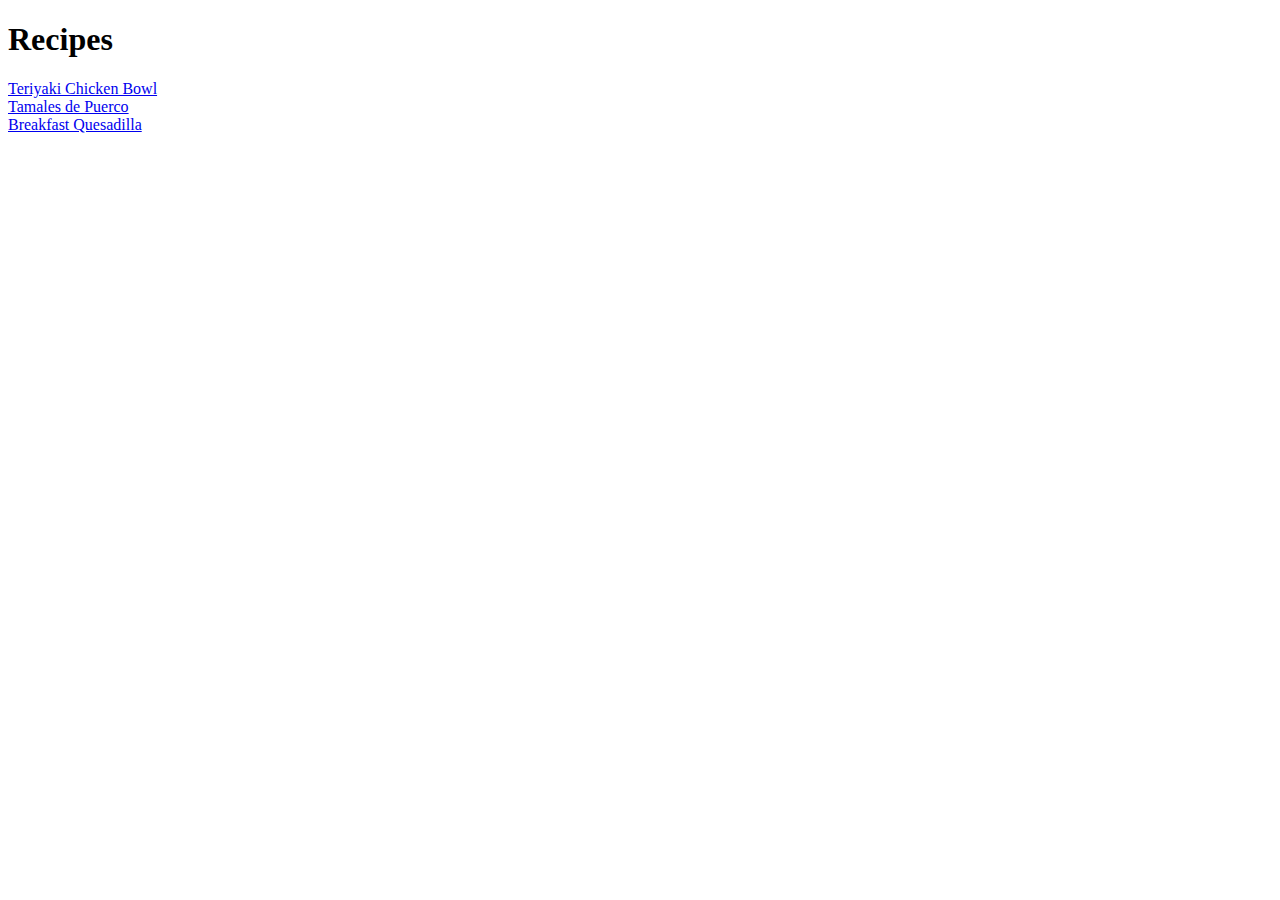
<file: index.html>
<!DOCTYPE html>
<html lang="en">
<head>
    <meta charset="UTF-8">
    <meta name="viewport" content="width=device-width, initial-scale=1.0">
    <title>Recipes</title>
</head>
<body>
    <h1>Recipes</h1>
    <a href="recipes/chickenBowl.html" target="_blank">Teriyaki Chicken Bowl</a>
    <br>
    <a href="recipes/tamales.html" target="_blank">Tamales de Puerco</a>
    <br>
    <a href="recipes/quesadillas.html" target="_blank">Breakfast Quesadilla</a>
</body>
</html>
</file>
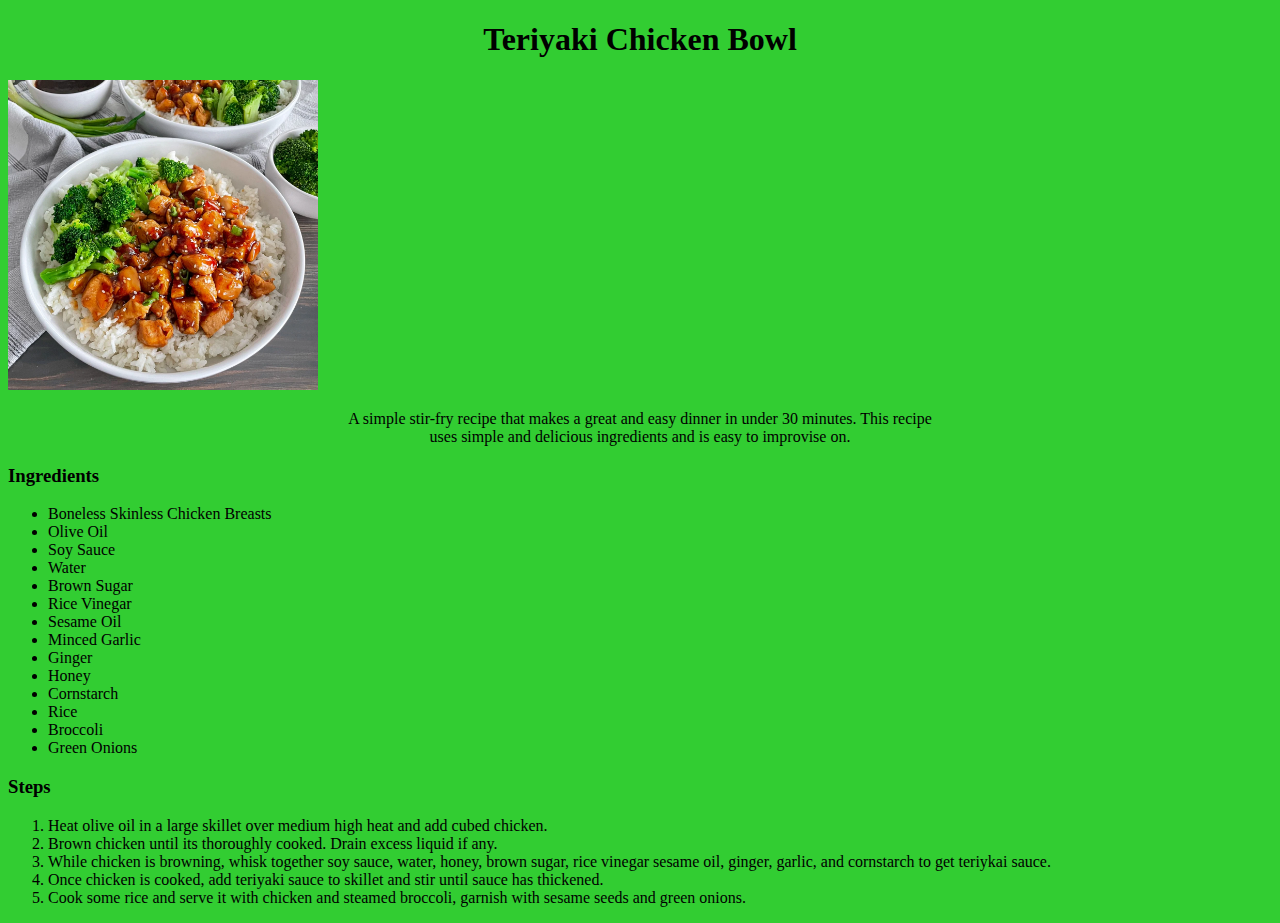
<file: recipes/chickenBowl.html>
<!DOCTYPE html>
<html lang="en">
<head>
    <meta charset="UTF-8">
    <meta name="viewport" content="width=device-width, initial-scale=1.0">
    <title>Teriyaki Chicken Bowl</title>
    <link rel="stylesheet" href="../styleSheets/bowl.css">
</head>
<body>
    <h1 class="main">Teriyaki Chicken Bowl</h1>
    <img src="../pics/teriyaki.webp" alt="Teriyaki Chicken Bowl" height="310" width="310">
    <p class="main">A simple stir-fry recipe that makes a great and easy dinner in under 30 minutes. This recipe <br>
    uses simple and delicious ingredients and is easy to improvise on.</p>
    <h3>Ingredients</h3>
    <ul>
        <li>Boneless Skinless Chicken Breasts</li>
        <li>Olive Oil</li>
        <li>Soy Sauce</li>
        <li>Water</li>
        <li>Brown Sugar</li>
        <li>Rice Vinegar</li>
        <li>Sesame Oil</li>
        <li>Minced Garlic</li>
        <li>Ginger</li>
        <li>Honey</li>
        <li>Cornstarch</li>
        <li>Rice</li>
        <li>Broccoli</li>
        <li>Green Onions</li>
    </ul>
    <h3>Steps</h3>
    <ol>
        <li>Heat olive oil in a large skillet over medium high heat and add cubed chicken.</li>
        <li>Brown chicken until its thoroughly cooked. Drain excess liquid if any.</li>
        <li>While chicken is browning, whisk together soy sauce, water, honey, brown sugar, rice vinegar
            sesame oil, ginger, garlic, and cornstarch to get teriykai sauce.</li>
        <li>Once chicken is cooked, add teriyaki sauce to skillet and stir until sauce has thickened.</li>
        <li>Cook some rice and serve it with chicken and steamed broccoli, garnish with sesame seeds and green onions.</li>
    </ol>
</body>
</html>
</file>
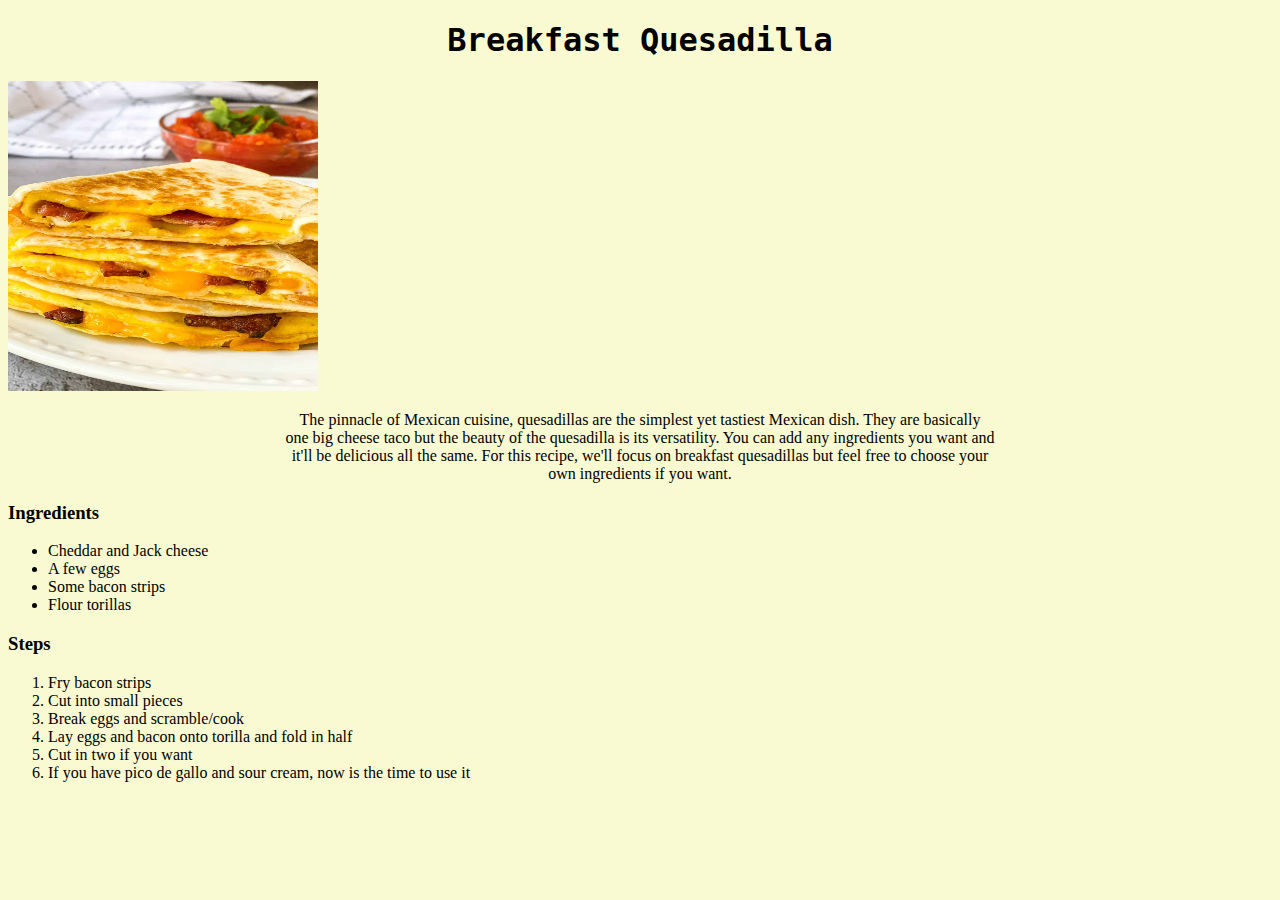
<file: recipes/quesadillas.html>
<!DOCTYPE html>
<html lang="en">
<head>
    <meta charset="UTF-8">
    <meta name="viewport" content="width=device-width, initial-scale=1.0">
    <title>Quesadillas</title>
    <link rel="stylesheet" href="../styleSheets/cheese.css">
</head>
<body>
    <h1 class="main"> Breakfast Quesadilla</h1>
    <img src="../pics/cheesy.jpg" alt="Quesadillas" height="310" width="310">
    <p class="main">The pinnacle of Mexican cuisine, quesadillas are the simplest yet tastiest Mexican dish. They are basically <br>
    one big cheese taco but the beauty of the quesadilla is its versatility. You can add any ingredients you want and <br>
    it'll be delicious all the same. For this recipe, we'll focus on breakfast quesadillas but feel free to choose your <br>
    own ingredients if you want.
    </p>
    <h3>Ingredients</h3>
    <ul>
        <li>Cheddar and Jack cheese</li>
        <li>A few eggs</li>
        <li>Some bacon strips</li>
        <li>Flour torillas</li>
    </ul>
    <h3>Steps</h3>
    <ol>
        <li>Fry bacon strips</li>
        <li>Cut into small pieces</li>
        <li>Break eggs and scramble/cook</li>
        <li>Lay eggs and bacon onto torilla and fold in half</li>
        <li>Cut in two if you want</li>
        <li>If you have pico de gallo and sour cream, now is the time to use it</li>
    </ol>
</body>
</html>
</file>
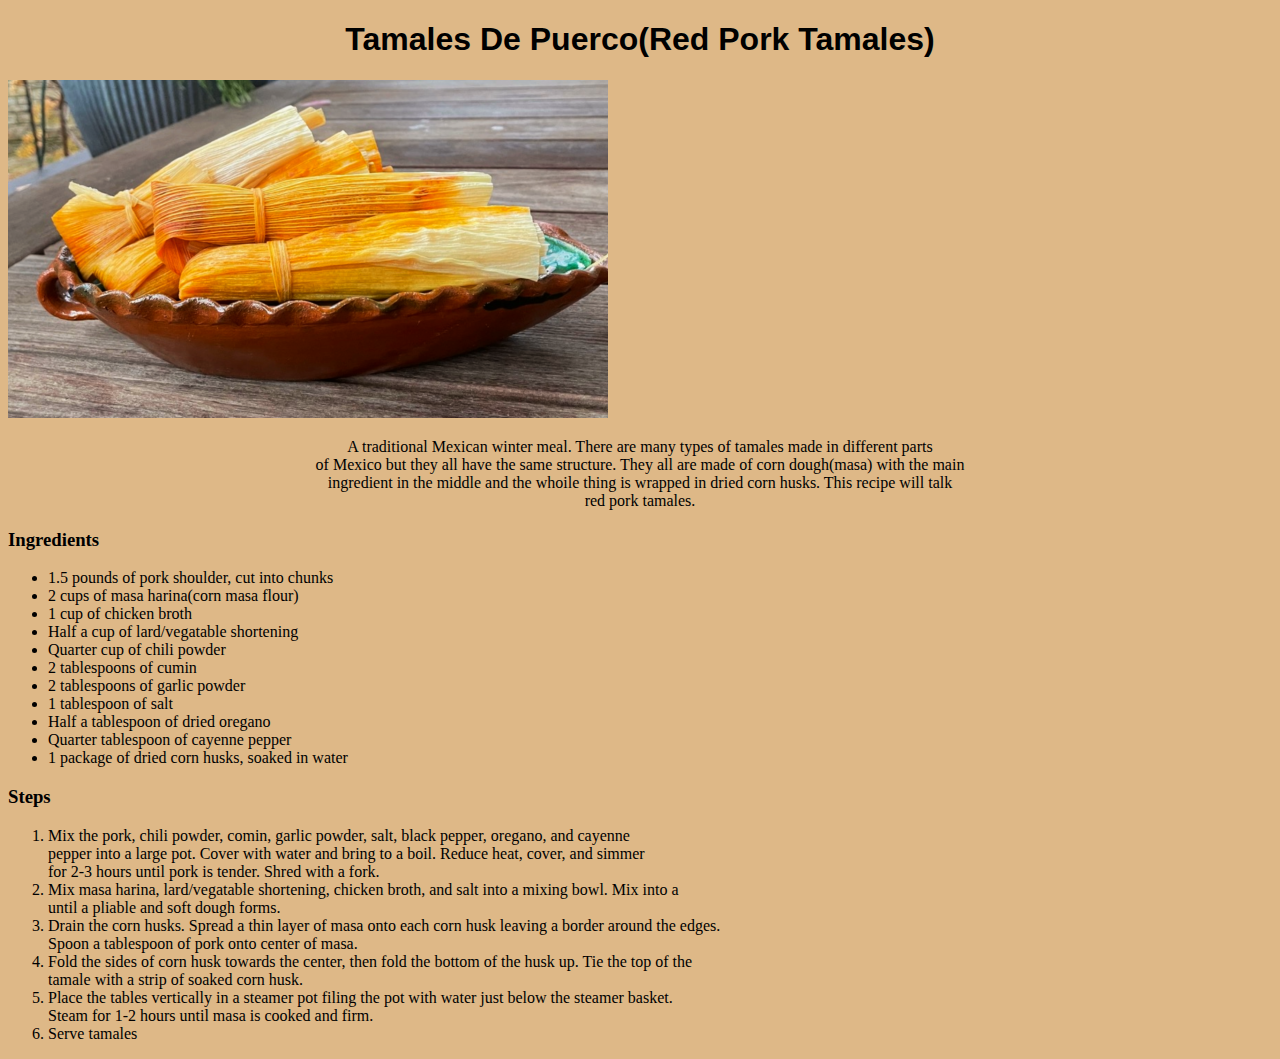
<file: recipes/tamales.html>
<!DOCTYPE html>
<html lang="en">
<head>
    <meta charset="UTF-8">
    <meta name="viewport" content="width=device-width, initial-scale=1.0">
    <title>Tamamles</title>
    <link rel="stylesheet" href="../styleSheets/tamal.css">
</head>
<body>
    <h1 class="main">Tamales De Puerco(Red Pork Tamales)</h1>
    <img src="../pics/tamal.png" alt="Tamales">
    <p class="main">A traditional Mexican winter meal. There are many types of tamales made in different parts <br>
    of Mexico but they all have the same structure. They all are made of corn dough(masa) with the main <br>
    ingredient in the middle and the whoile thing is wrapped in dried corn husks. This recipe will talk <br>
    red pork tamales.</p>
    <h3>Ingredients</h3>
    <ul>
        <li>1.5 pounds of pork shoulder, cut into chunks</li>
        <li>2 cups of masa harina(corn masa flour)</li>
        <li>1 cup of chicken broth</li>
        <li>Half a cup of lard/vegatable shortening</li>
        <li>Quarter cup of chili powder</li>
        <li>2 tablespoons of cumin</li>
        <li>2 tablespoons of garlic powder</li>
        <li>1 tablespoon of salt</li>
        <li>Half a tablespoon of dried oregano</li>
        <li>Quarter tablespoon of cayenne pepper</li>
        <li>1 package of dried corn husks, soaked in water</li>
    </ul>
    <h3>Steps</h3>
    <ol>
        <li>Mix the pork, chili powder, comin, garlic powder, salt, black pepper, oregano, and cayenne
            <br>pepper into a large pot. Cover with water and bring to a boil. Reduce heat, cover, and simmer
            <br> for 2-3 hours until pork is tender. Shred with a fork. 
        </li>
        <li>Mix masa harina, lard/vegatable shortening, chicken broth, and salt into a mixing bowl. Mix into a 
            <br>until a pliable  and soft dough forms. 
        </li>
        <li>Drain the corn husks. Spread a thin layer of masa onto each corn husk leaving a border around the edges.
            <br>Spoon a tablespoon of pork onto center of masa.
        </li>
        <li>Fold the sides of corn husk towards the center, then fold the bottom of the husk up. Tie the top of the 
            <br>tamale with a strip of soaked corn husk. 
        </li>
        <li>Place the tables vertically in a steamer pot filing the pot with water just below the steamer basket. 
            <br>Steam for 1-2 hours until masa is cooked and firm. 
        </li>
        <li>Serve tamales</li>
    </ol>
</body>
</html>
</file>
<file: styleSheets/cheese.css>
body{
    background-color: lightgoldenrodyellow;
}
.main {
    text-align: center;
}
h1 {
    font-family: "lucida console", monospace;
}
</file>
<file: styleSheets/tamal.css>
body{
    background-color: burlywood;
}
.main {
    text-align: center;
}
h1 {
    font-family: Helvetica, sans-serif;
}
</file>
<file: styleSheets/bowl.css>
body{
    background-color: limegreen;
}
.main {
    text-align: center;
}
h1 {
    font-family: Brush Script MT, cursive;
}
</file>
